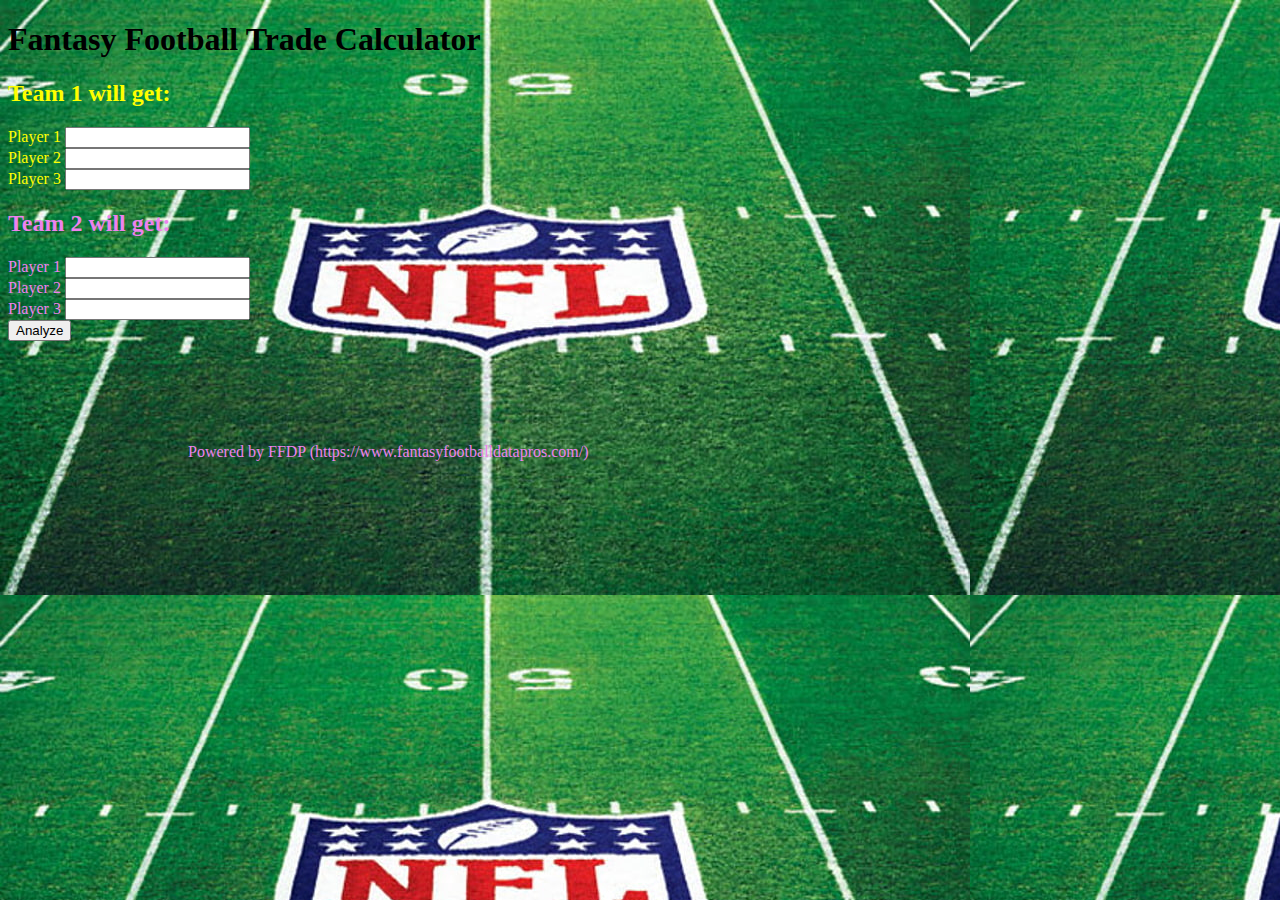
<file: Fantasy_Football_Trade_Calculator/index.html>
<!DOCTYPE html>
<html>
  <head>
    <meta charset="utf-8">
    <meta name="viewport" content="width=device-width">
    <title>repl.it</title>
    <link href="style.css" rel="stylesheet" type="text/css" />
    <h1>Fantasy Football Trade Calculator</h1>
  </head>
  <body>
  <div id = "awayBox">
    <h2>Team 1 will get:</h2>
    <div>Player 1</<div>
    <input type = "text" autocomplete="off" id ="given1"></input>
    <div>Player 2</<div>
    <input type = "text" autocomplete="off" id ="given2"></input>
    <div>Player 3</<div>
    <input type = "text" autocomplete="off" id ="given3"></input>
</div>
<div id = "receiveBox">
    <h2>Team 2 will get:</h2>
    <div>Player 1</<div>
    <input type = "text" autocomplete="off" id ="received1"></input>
    <div>Player 2</<div>
    <input type = "text" autocomplete="off" id ="received2"></input>
    <div>Player 3</<div>
    <input type = "text" autocomplete="off" id ="received3"></input>

  </div>
    <button id = "analyze" onclick = "correct(); calculate()">Analyze</button>
    <div id = "results1Box"> </div>  
    <div id="bottom-stuff">
      <div id="bottom"> Powered by FFDP (https://www.fantasyfootballdatapros.com/)</div>
</div>
   
    <script src="script.js"></script>
  </body>
</html>
</file>
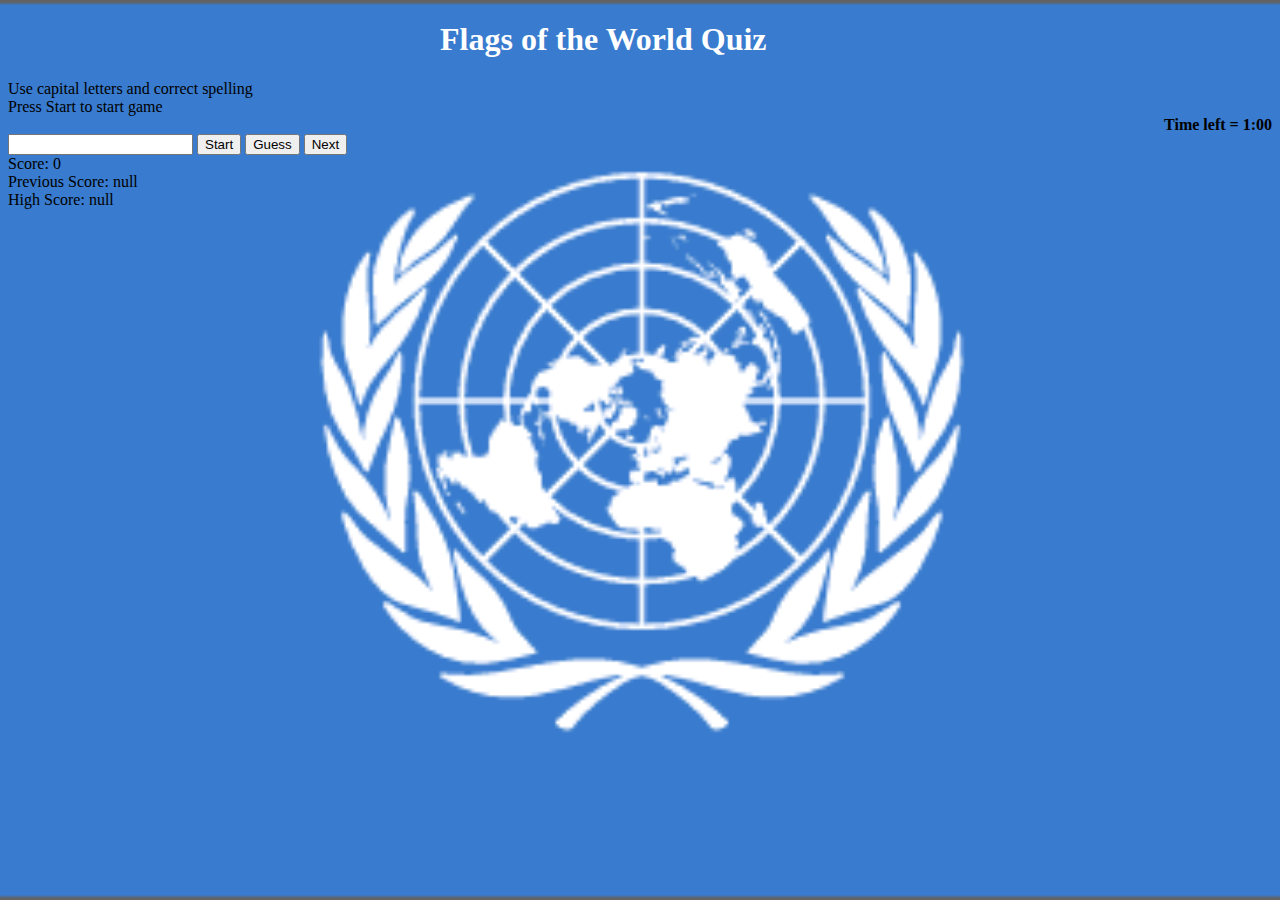
<file: Flags-Quiz-Website/index.html>
<!DOCTYPE html>
<html>
  <head>
    <meta charset="utf-8">
    <meta name="viewport" content="width=device-width">
    <title>repl.it</title>
    <link href="style.css" rel="stylesheet" type="text/css" />
  </head>
  <body>
    <div id="main"> 
    <h1>Flags of the World Quiz</h1>
    </div>
    <div>Use capital letters and correct spelling</div>
       <div>Press Start to start game</div>
    
   <div id="time-box">Time left = <span id="timer"></span></div>
    <input type = "text" autocomplete="off" id ="search"></input>
    <button id="btn" onclick = "startTimer(); flag(random());">Start</button>
    <button onclick = "guess()">Guess</button>
    <button onclick="flag(random())">Next</button>
    <div id="stuff-container">  
    <div id="score-container"></div>   
    <div id="game-beaten"></div>
    <div id="flag-container"></div>
</div>
    <script src="script.js"></script>
  </body>
</html>
</file>
<file: Fantasy_Football_Trade_Calculator/style.css>
body {
  background: url(istockphoto-531912354-612x612.jpg);
}

#awayBox{

  color: yellow;
}

#receiveBox{
  color:  violet;
}

#results1Box{
  color: greenyellow;
}

#bottom-stuff {
    padding: 0px 30px 30px 30px;
    margin-left:150px;
    position: relative;
}

#bottom{
    position: absolute; bottom: -90px; 
}
</file>
<file: Flags-Quiz-Website/style.css>
h1{
  color: white

}

body{ 
  background: url(wp3765744-united-nations-flag-wallpapers.jpg) no-repeat center center fixed; 
  -webkit-background-size: cover;
  -moz-background-size: cover;
  -o-background-size: cover;
  background-size: cover;
}

body {
 background-image: url("unflag.gif");
 background-color: #cccccc;
}

#main {
  margin: auto;
  width: 400px;
  max-width: 400px;

}

#flag-container{
  width: 100%;
}

.icon{
  object-fit: cover;
  width: 1000px;
  margin-left: auto;
  margin-right: auto;
  display: block;
}

#time-box{
 text-align: right;
 font-weight: bold;
}
</file>
